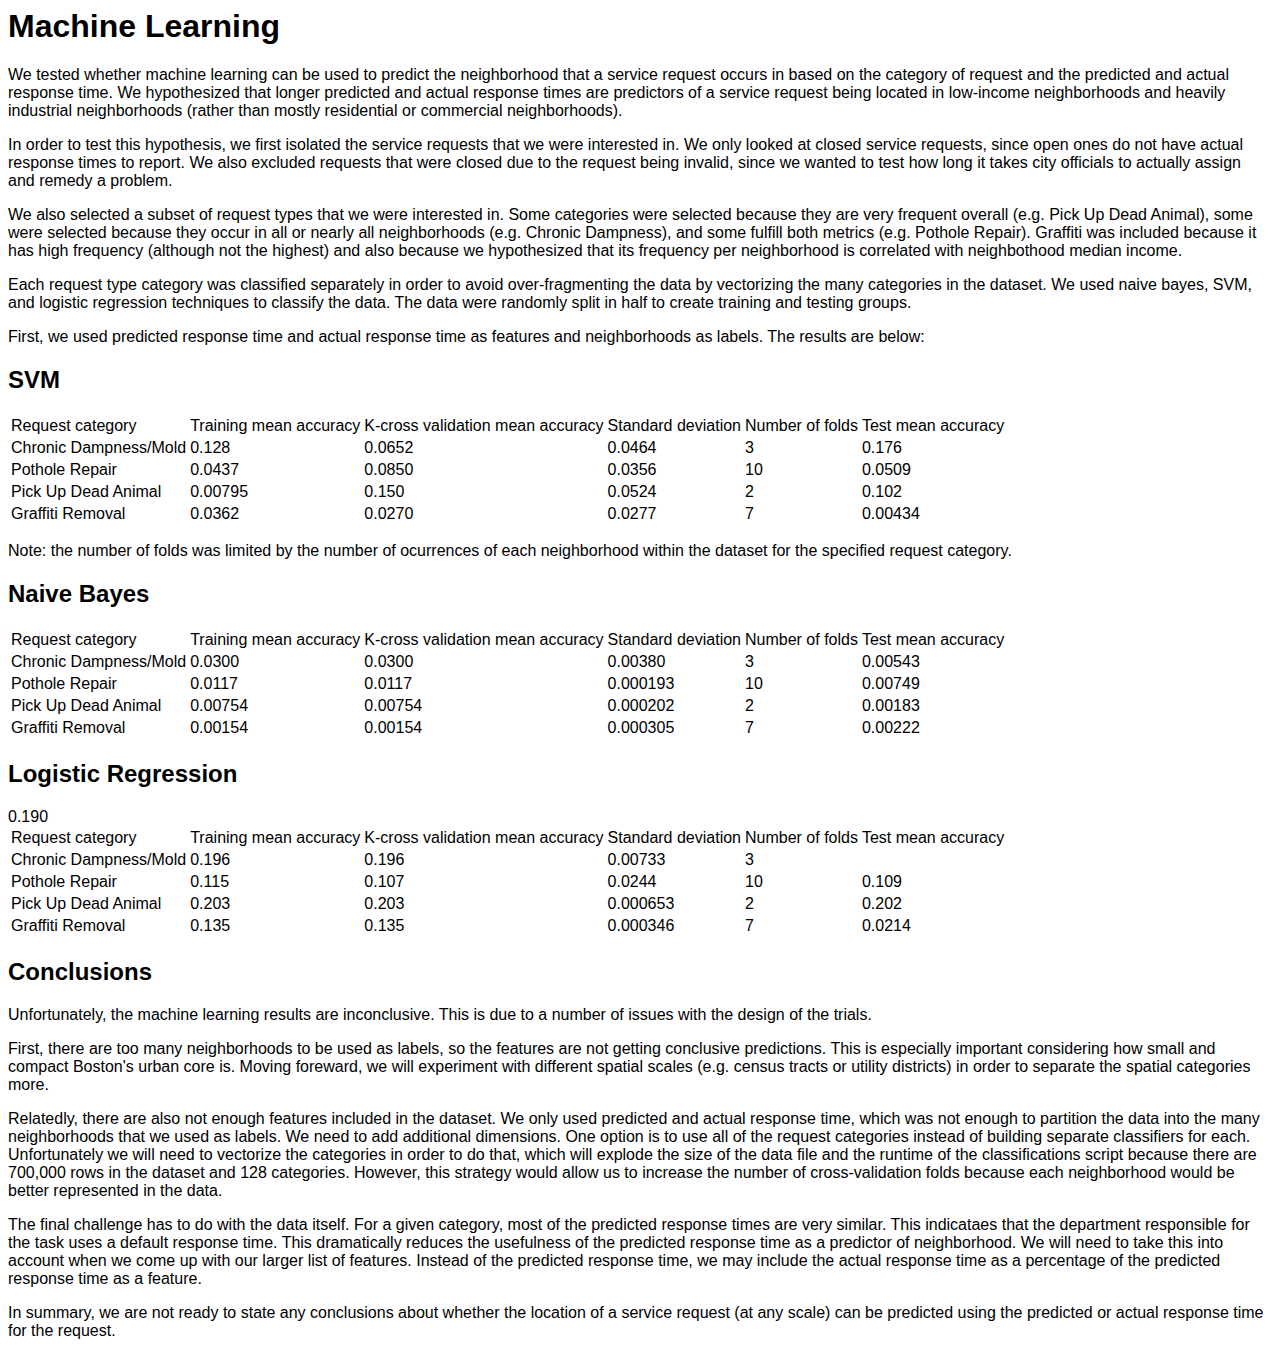
<file: index.html>
<html>
<head>
	<link rel="stylesheet" type="text/css" href="style.css">
</head>

<body>

<h1>Machine Learning</h1>

<p>We tested whether machine learning can be used to predict the neighborhood that a service request occurs in based on the category of request and the predicted and actual response time. We hypothesized that longer predicted and actual response times are predictors of a service request being located in low-income neighborhoods and heavily industrial neighborhoods (rather than mostly residential or commercial neighborhoods). </p>

<p>In order to test this hypothesis, we first isolated the service requests that we were interested in. We only looked at closed service requests, since open ones do not have actual response times to report. We also excluded requests that were closed due to the request being invalid, since we wanted to test how long it takes city officials to actually assign and remedy a problem. </p>

<p>We also selected a subset of request types that we were interested in. Some categories were selected because they are very frequent overall (e.g. Pick Up Dead Animal), some were selected because they occur in all or nearly all neighborhoods (e.g. Chronic Dampness), and some fulfill both metrics (e.g. Pothole Repair). Graffiti was included because it has high frequency (although not the highest) and also because we hypothesized that its frequency per neighborhood is correlated with neighbothood median income. </p>

<p>Each request type category was classified separately in order to avoid over-fragmenting the data by vectorizing the many categories in the dataset. We used naive bayes, SVM, and logistic regression techniques to classify the data. The data were randomly split in half to create training and testing groups. </p>

<p>First, we used predicted response time and actual response time as features and neighborhoods as labels. The results are below:</p>

<h2>SVM</h2>
<table>
	<tr><td>Request category</td><td>Training mean accuracy</td><td>K-cross validation mean accuracy</td><td>Standard deviation</td><td>Number of folds</td><td>Test mean accuracy</td></tr>
	<tr><td>Chronic Dampness/Mold</td><td>0.128</td><td>0.0652</td><td>0.0464</td><td>3</td><td>0.176</td></tr>
	<tr><td>Pothole Repair</td><td>0.0437</td><td>0.0850</td><td>0.0356</td><td>10</td><td>0.0509</td></tr>
	<tr><td>Pick Up Dead Animal</td><td>0.00795</td><td>0.150</td><td>0.0524</td><td>2</td><td>0.102</td></tr>
	<tr><td>Graffiti Removal</td><td>0.0362</td><td>0.0270</td><td>0.0277</td><td>7</td><td>0.00434</td></tr>
</table>
<p> Note: the number of folds was limited by the number of ocurrences of each neighborhood within the dataset for the specified request category. </p>

<h2>Naive Bayes</h2>
<table>
	<tr><td>Request category</td><td>Training mean accuracy</td><td>K-cross validation mean accuracy</td><td>Standard deviation</td><td>Number of folds</td><td>Test mean accuracy</td></tr>
	<tr><td>Chronic Dampness/Mold</td><td>0.0300</td><td>0.0300</td><td>0.00380</td><td>3</td><td>0.00543</td></tr>
	<tr><td>Pothole Repair</td><td>0.0117</td><td>0.0117</td><td>0.000193</td><td>10</td><td>0.00749</td></tr>
	<tr><td>Pick Up Dead Animal</td><td>0.00754</td><td>0.00754</td><td>0.000202</td><td>2</td><td>0.00183</td></tr>
	<tr><td>Graffiti Removal</td><td>0.00154</td><td>0.00154</td><td>0.000305</td><td>7</td><td>0.00222</td></tr>
</table>
<h2>Logistic Regression</h2>
<table>
	<tr><td>Request category</td><td>Training mean accuracy</td><td>K-cross validation mean accuracy</td><td>Standard deviation</td><td>Number of folds</td><td>Test mean accuracy</td></tr>
	<tr><td>Chronic Dampness/Mold</td><td>0.196</td><td>0.196</td><td>0.00733</td><td>3</td><td></td>0.190</tr>
	<tr><td>Pothole Repair</td><td>0.115</td><td>0.107</td><td>0.0244</td><td>10</td><td>0.109</td></tr>
	<tr><td>Pick Up Dead Animal</td><td>0.203</td><td> 0.203</td><td>0.000653</td><td>2</td><td>0.202</td></tr>
	<tr><td>Graffiti Removal</td><td>0.135</td><td>0.135</td><td>0.000346</td><td>7</td><td>0.0214</td></tr>
</table>
<h2>Conclusions</h2>
<p>Unfortunately, the machine learning results are inconclusive. This is due to a number of issues with the design of the trials. </p>
First, there are too many neighborhoods to be used as labels, so the features are not getting conclusive predictions. This is especially important considering how small and compact Boston's urban core is. Moving foreward, we will experiment with different spatial scales (e.g. census tracts or utility districts) in order to separate the spatial categories more. </p>
<p>Relatedly, there are also not enough features included in the dataset. We only used predicted and actual response time, which was not enough to partition the data into the many neighborhoods that we used as labels. We need to add additional dimensions. One option is to use all of the request categories instead of building separate classifiers for each. Unfortunately we will need to vectorize the categories in order to do that, which will explode the size of the data file and the runtime of the classifications script because there are 700,000 rows in the dataset and 128 categories. However, this strategy would allow us to increase the number of cross-validation folds because each neighborhood would be better represented in the data.</p>
<p>The final challenge has to do with the data itself. For a given category, most of the predicted response times are very similar. This indicataes that the department responsible for the task uses a default response time. This dramatically reduces the usefulness of the predicted response time as a predictor of neighborhood. We will need to take this into account when we come up with our larger list of features. Instead of the predicted response time, we may include the actual response time as a percentage of the predicted response time as a feature.</p>
<p>In summary, we are not ready to state any conclusions about whether the location of a service request (at any scale) can be predicted using the predicted or actual response time for the request.</p>


</body>
</html>
</file>
<file: style.css>
*{
  font-family:'helvetica';
}

p{
}
h1{
}
</file>
